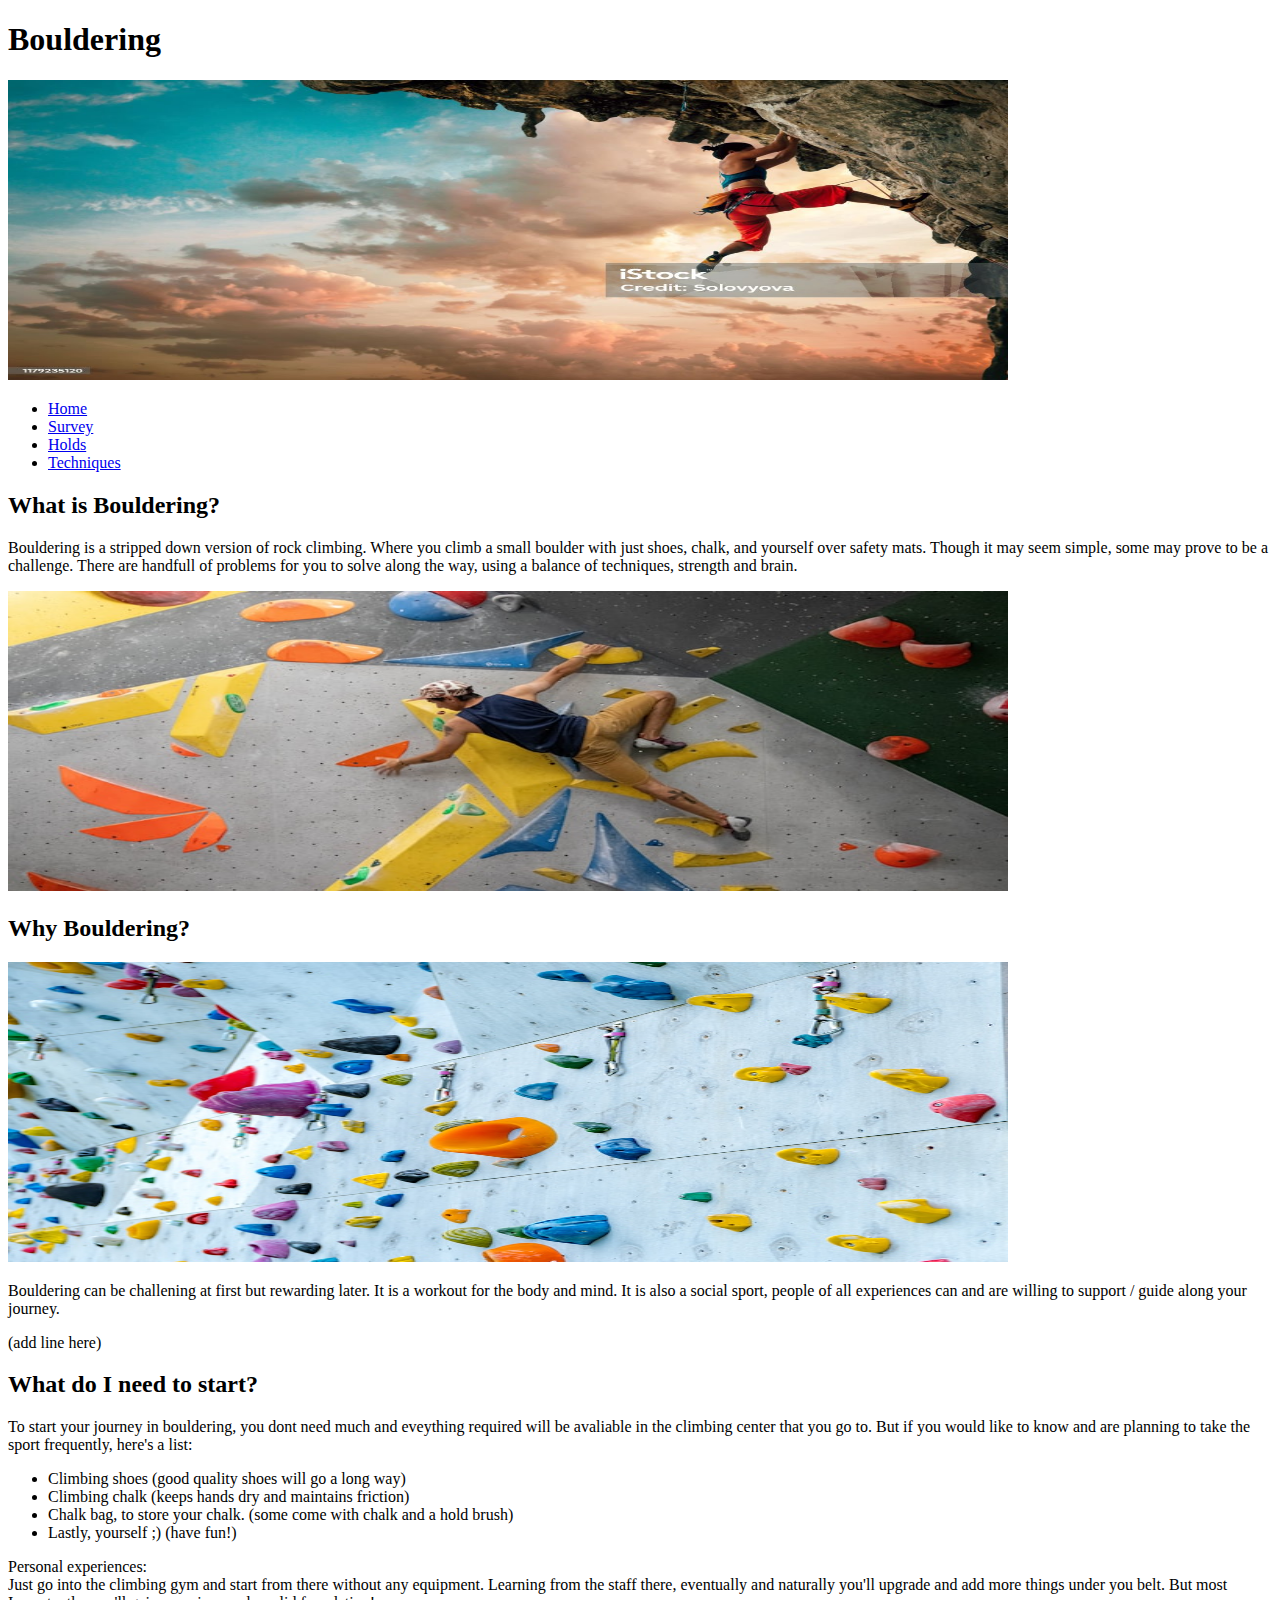
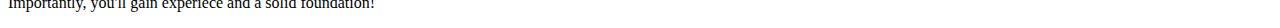
<file: html/index.html>
<!DOCTYPE html>
<html lang="en-US">
    <head>
        <meta charset="utf-8">
        <link rel="stylesheet" href="../css/index.css">
        <title>Bouldering</title>
    </head>
    <body>
        <h1>Bouldering</h1>
        <img src="../image/boulderBanner.jpg" alt="woman climbing a cliff-like boulder">
        <nav>
            <ul>
                <li><a href="index.html">Home</a></li>
                <li><a href="questions.html">Survey</a></li>
                <li><a href="holds.html">Holds</a></li>
                <li><a href="techniques.html">Techniques</a></li>
            </ul>
        </nav>

        <main>
            <h2>What is Bouldering?</h2>
            <div class="intro">
                <div class="introText">
                    <p>
                        Bouldering is a stripped down version of rock climbing.
                        Where you climb a small boulder with just shoes, chalk, and yourself over safety mats.
                        Though it may seem simple, some may prove to be a challenge.
                        There are handfull of problems for you to solve along the way, using a balance of techniques, strength and brain.
                    </p>
                </div>

                <img src="../image/bouldering.jpg" alt="guy climbing indoor boulder with good technique">
            </div>

            <h2>Why Bouldering?</h2>
            <div class="introTwo">
                <img src="../image/bouldering2.jpg" alt="wall of indoor boulders">
                <div class="introText">
                    <p>
                        Bouldering can be challening at first but rewarding later.
                        It is a workout for the body and mind. It is also a social sport,
                        people of all experiences can and are willing to support / guide along your journey. 
                    </p>
                </div>
            </div>

            <p>(add line here)</p>

            <div class="introThree">
                <h2>What do I need to start?</h2>
                <div class="introText">
                    <p>
                        To start your journey in bouldering, you dont need much and eveything required will be avaliable in the climbing center that you go to.
                        But if you would like to know and are planning to take the sport frequently, here's a list:
                        <ul>
                            <li>Climbing shoes (good quality shoes will go a long way)</li>
                            <li>Climbing chalk (keeps hands dry and maintains friction)</li>
                            <li>Chalk bag, to store your chalk. (some come with chalk and a hold brush)</li>
                            <li>Lastly, yourself ;) (have fun!)</li>
                        </ul>
                    </p>

                    <p>Personal experiences:<br>
                        Just go into the climbing gym and start from there without any equipment.
                        Learning from the staff there, eventually and naturally you'll upgrade and add more things
                        under you belt.
                        But most Importantly, you'll gain experiece and a solid foundation!
                    </p>
                </div>
            </div>
        </main>
    </body>
</html>
</file>
<file: css/index.css>
img {
    height: 300px;
    width: 1000px;
}
</file>
